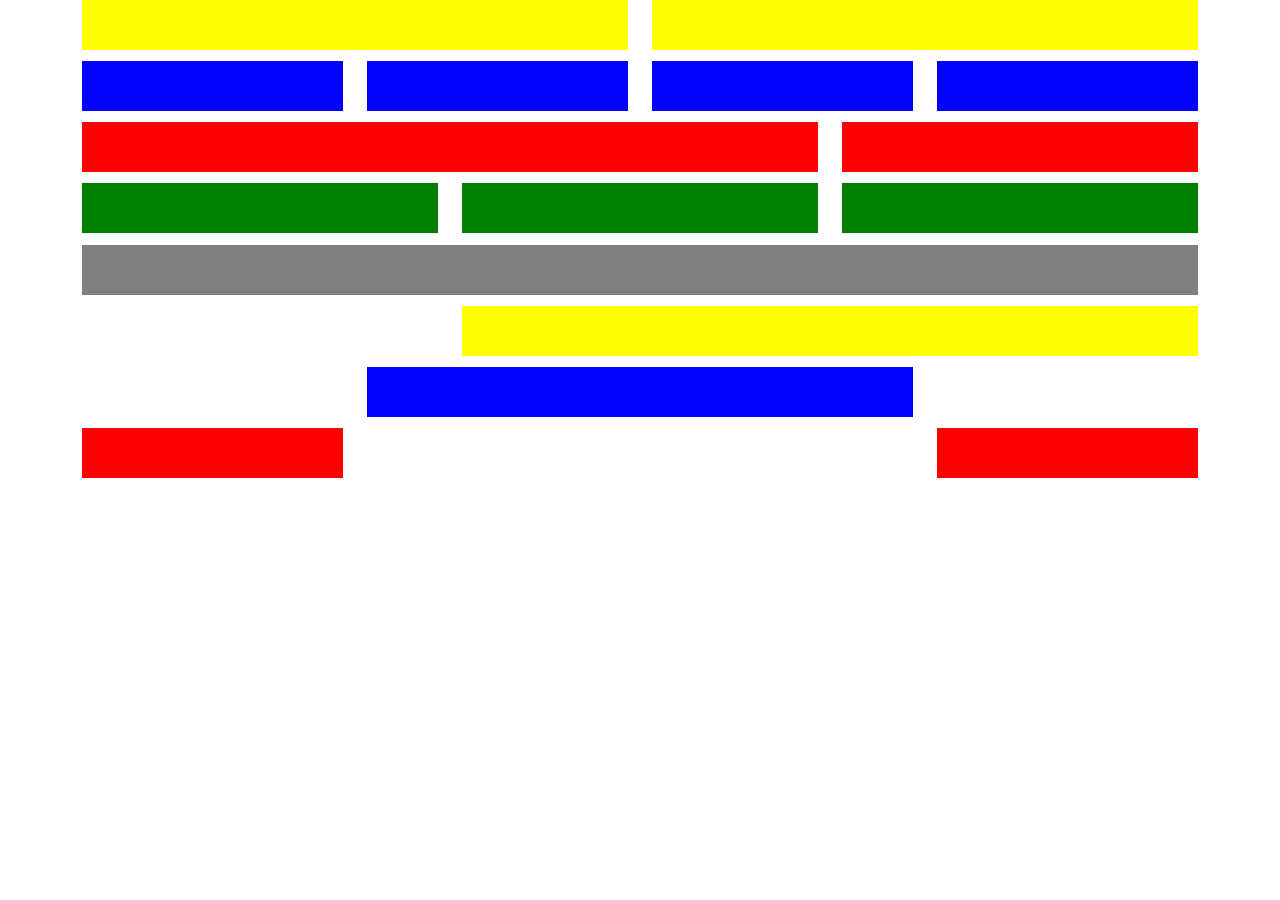
<file: exercice1/index.html>
<!DOCTYPE html>
<html lang="en">

<head>
    <meta charset="UTF-8">
    <meta http-equiv="X-UA-Compatible" content="IE=edge">
    <meta name="viewport" content="width=device-width, initial-scale=1.0">
    <link rel="stylesheet" href="./css/bootstrap.css">
    <link rel="stylesheet" href="./css/styles.css">
    <title>Exercice1</title>
</head>

<body>
    <div class="container">
        <div class="row">
            <div class="col-6">
                <div class="yellow"></div>
            </div>
            <div class="col-6">
                <div class="yellow"></div>
            </div>
        </div>

        <div class="row">
            <div class="col-3">
                <div class="blue"></div>
            </div>
            <div class="col-3">
                <div class="blue"></div>
            </div>
            <div class="col-3">
                <div class="blue"></div>
            </div>
            <div class="col-3">
                <div class="blue"></div>
            </div>
        </div>

        <div class="row">
            <div class="col-8">
                <div class="red"></div>
            </div>
            <div class="col-4">
                <div class="red"></div>
            </div>
        </div>

        <div class="row">
            <div class="col-4">
                <div class="green"></div>
            </div>
            <div class="col-4">
                <div class="green"></div>
            </div>
            <div class="col-4">
                <div class="green"></div>
            </div>
        </div>

        <div class="row">
            <div class="col-12">
                <div class="gray"></div>
            </div>
        </div>

        <div class="row justify-content-end">
            <div class="col-8">
                <div class="yellow"></div>
            </div>
        </div>

        <div class="row justify-content-around">
            <div class="col-6">
                <div class="blue"></div>
            </div>
        </div>

        <div class="row justify-content-between">
            <div class="col-3">
                <div class="red"></div>
            </div>
            <div class="col-3">
                <div class="red"></div>
            </div>

        </div>

    </div>
</body>

</html>
</file>
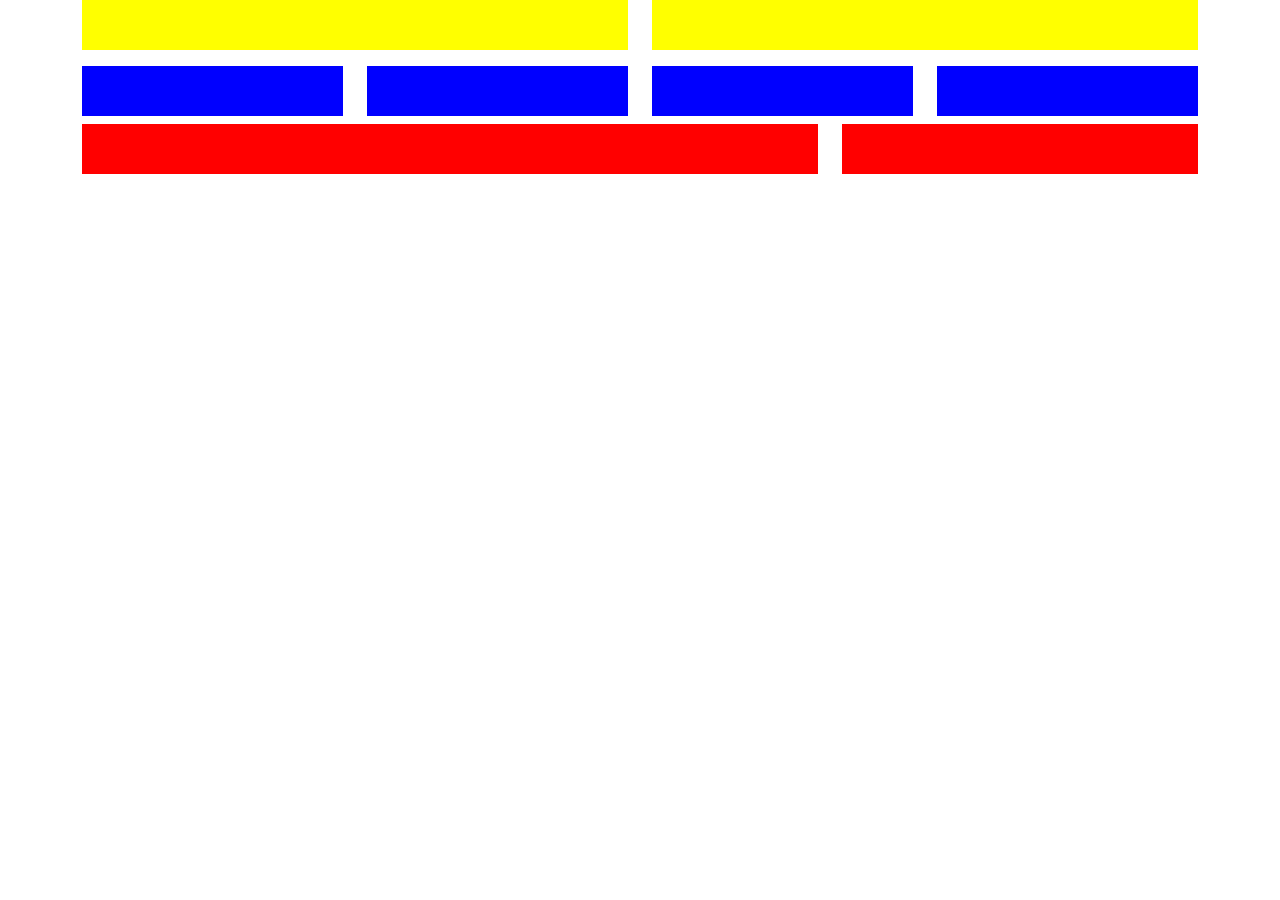
<file: exercice2/index.html>
<!DOCTYPE html>
<html lang="en">
<head>
    <meta charset="UTF-8">
    <meta http-equiv="X-UA-Compatible" content="IE=edge">
    <meta name="viewport" content="width=device-width, initial-scale=1.0">
    <link rel="stylesheet" href="./css/bootstrap.css">
    <link rel="stylesheet" href="./css/styles.css">
    <title>Exercice2</title>
</head>
<body>
    <div class="container">
        <div class="row">
            <div class="col-6">
                <div class="yellow"></div>
            </div>

            <div class="col-6">
                <div class="yellow"></div>
            </div>
        </div>

        <div class="row">
            <div class="col-6 col-md-3">
                <div class="blue"></div>
            </div>

            <div class="col-6 col-md-3">
                <div class="blue"></div>
            </div>

            <div class="col-6 col-md-3">
                <div class="blue"></div>
            </div>

            <div class="col-6 col-md-3">
                <div class="blue"></div>
            </div>
        </div>

        <dib class="row justify-content-end">
            <div class="col-12 col-md-8">
                <div class="red"></div>
            </div>
        
            <div class="col-6  col-md-4">
                <div class="red"></div>
            </div>
        </dib>
    </div>
</body>
</html>
</file>
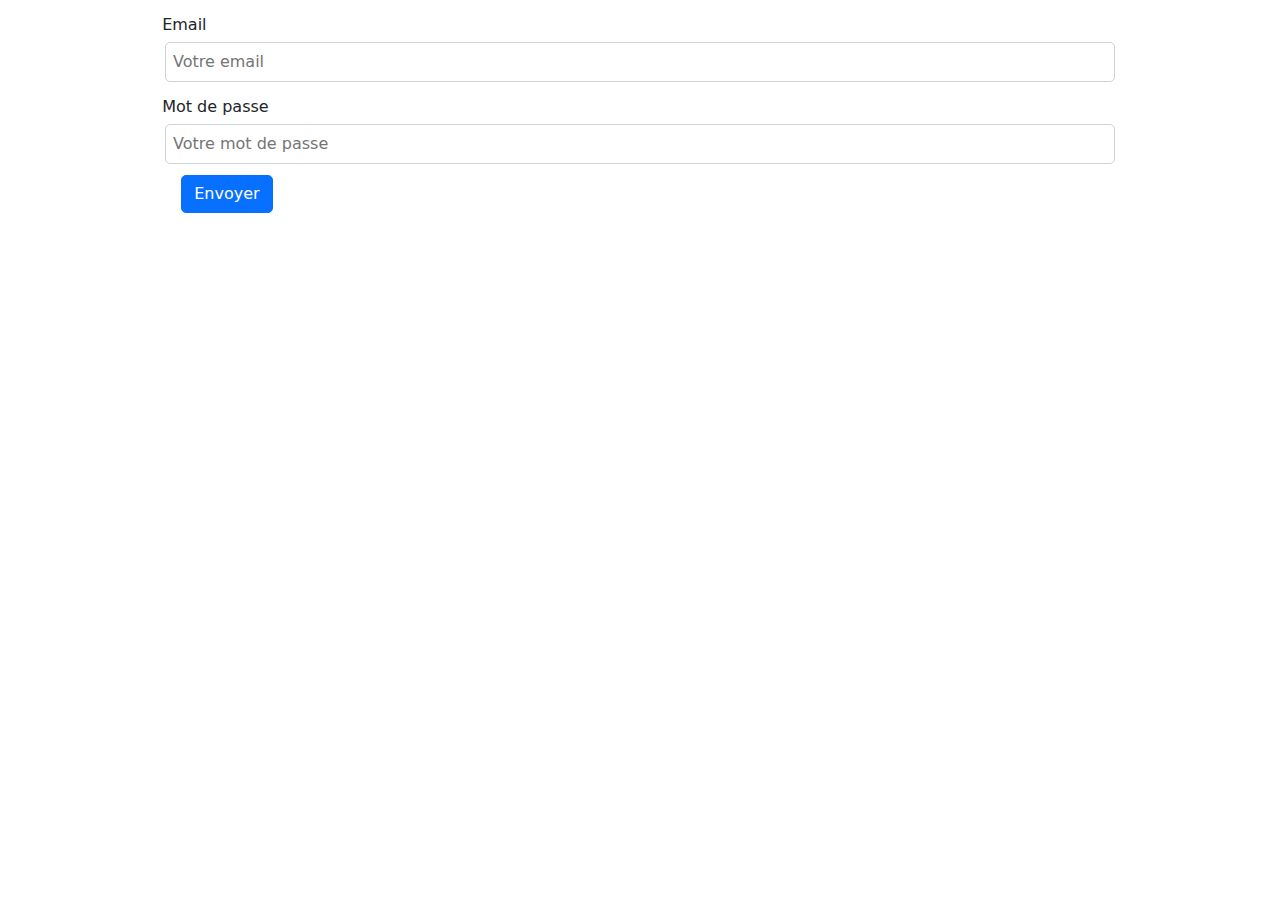
<file: exercice3/index.html>
<!DOCTYPE html>
<html lang="en">
<head>
    <meta charset="UTF-8">
    <meta http-equiv="X-UA-Compatible" content="IE=edge">
    <meta name="viewport" content="width=device-width, initial-scale=1.0">
    <link rel="stylesheet" href="./css/bootstrap.css">
    <link rel="stylesheet" href="./css/styles.css">
    <title>Exercice3</title>
</head>
<body>
    <div class="container">
        <div class="row justify-content-center">
        <label for="email" class="label">Email</label>
        <input type="email" placeholder="Votre email" class="col-10 input">
        </div>

        <div class="row justify-content-center">
        <label for="password" class="label">Mot de passe</label>
        <input type="password" placeholder="Votre mot de passe" class="col-10 input">
        </div>

        <div>
            <button value="Envoyer" class="button">Envoyer</button>
        </div>
    </div>
</body>
</html>
</file>
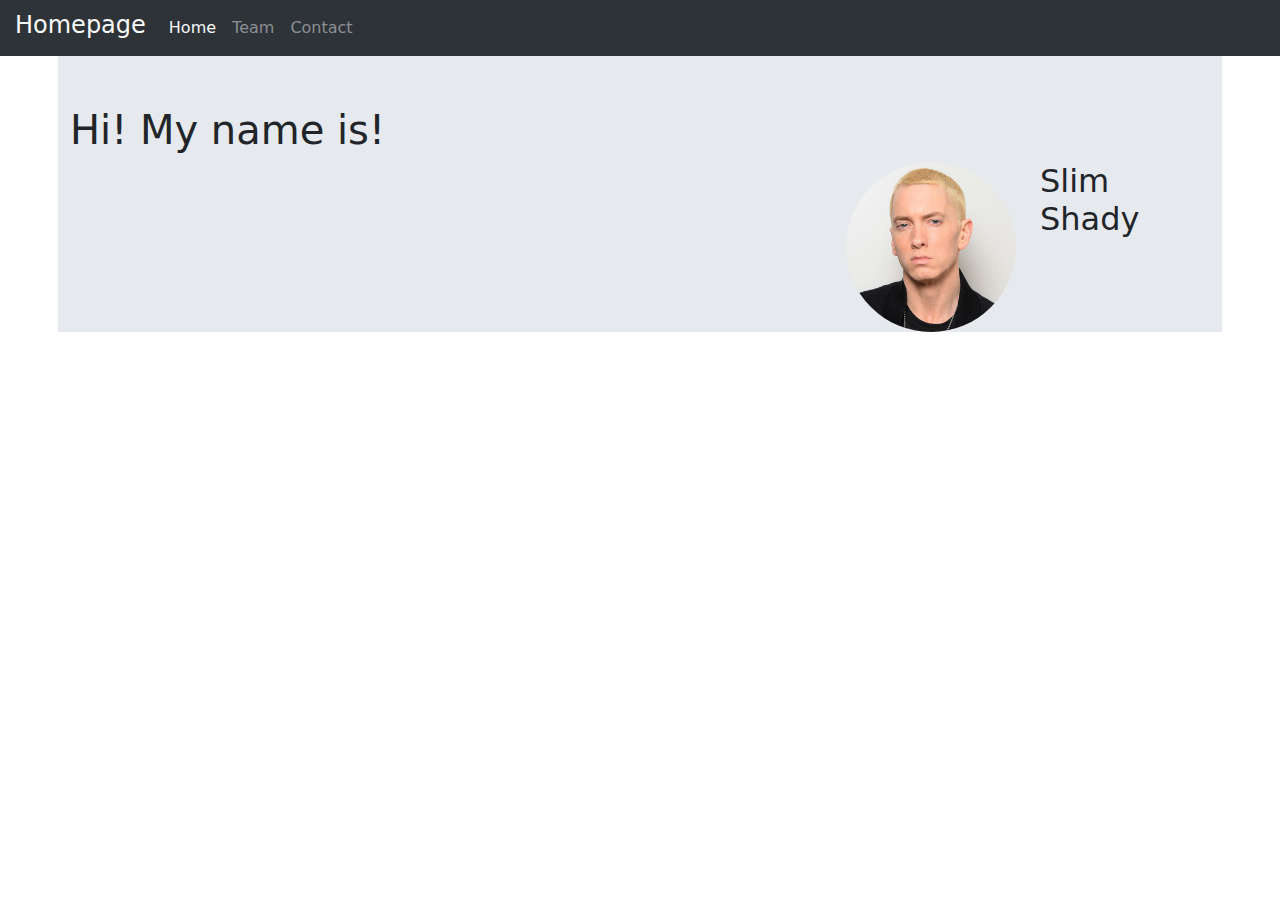
<file: exercice4/index.html>
<!DOCTYPE html>
<html lang="en">

<head>
    <meta charset="UTF-8">
    <meta http-equiv="X-UA-Compatible" content="IE=edge">
    <meta name="viewport" content="width=device-width, initial-scale=1.0">
    <link rel="stylesheet" href="./css/bootstrap.css">
    <link rel="stylesheet" href="./css/styles.css">
    <title>Exercice4</title>
</head>

<body>
    <nav class="navbar navbar-expand-lg ">
        <h4 class="first-color">Homepage</h4>

        <div class="collapse navbar-collapse" id="navbarSupportedContent">
            <ul class="navbar-nav mr-auto">
                <li><a href="#" class="nav-link first-color">Home</a></li>
                <li><a href="#" class="nav-link sec-color">Team</a></li>
                <li><a href="#" class="nav-link sec-color">Contact</a></li>
            </ul>
        </div>
    </nav>
    <header class="container">
        <div class="row">
            <div class="col-12">
                <div class="gray"></div>
            </div>
        </div>
        <div class="row">
            <h1 class="col">Hi! My name is!</h1>
        </div>
        <div class="row justify-content-end">
            <img src="./img/eminem.jpg" alt="" class="col-2">
            <h2 class="col-2" >Slim Shady</h2>
        </div>
    </header>
</body>

</html>
</file>
<file: exercice1/css/styles.css>
.row {
    margin-bottom: 1%;
}

.yellow {
    background-color: yellow;
    height: 50px;
}

.blue {
    background-color: blue;
    height: 50px;
}

.red {
    background-color: red;
    height: 50px;
}

.green {
    background-color: green;
    height: 50px;
}

.gray {
    background-color: gray;
    height: 50px;
}
</file>
<file: exercice2/css/styles.css>
.row div div {
    margin-bottom: 3%;
}

.yellow {
    background-color: yellow;
    height: 50px;
}

.blue {
    background-color: blue;
    height: 50px;
}

.red {
    background-color: red;
    height: 50px;
}

.green {
    background-color: green;
    height: 50px;
}

.gray {
    background-color: gray;
    height: 50px;
}
</file>
<file: exercice3/css/styles.css>
.label {
    padding: 1vmax 0 5px 7.2vmax;
    font-weight: 500;
}

.input {
    border-radius: 5px;
    border: 1px solid #cdd4d9;
    padding: 7px;
}

.button {
    margin: 1% 0 0 6.2em;
    background-color: #0870ff;
    border: 1px solid #0870ff;
    border-radius: 5px;
    color: white;
    padding: 6px 12px;
}
</file>
<file: exercice4/css/styles.css>
/* nav */

nav {
    background-color: #2e3338;
}

.first-color {
    color: #f9f9f9;
}
.sec-color {
color: #8c8f93;
}

h4 {
    margin: 0px 15px 5px 15px;
}

/* Header  */

.container {
    background-color: #e6e9ed;
    box-sizing: content-box;
}

header img {
    border-radius: 50%;
}
.gray {
    height: 50px;
}
</file>
